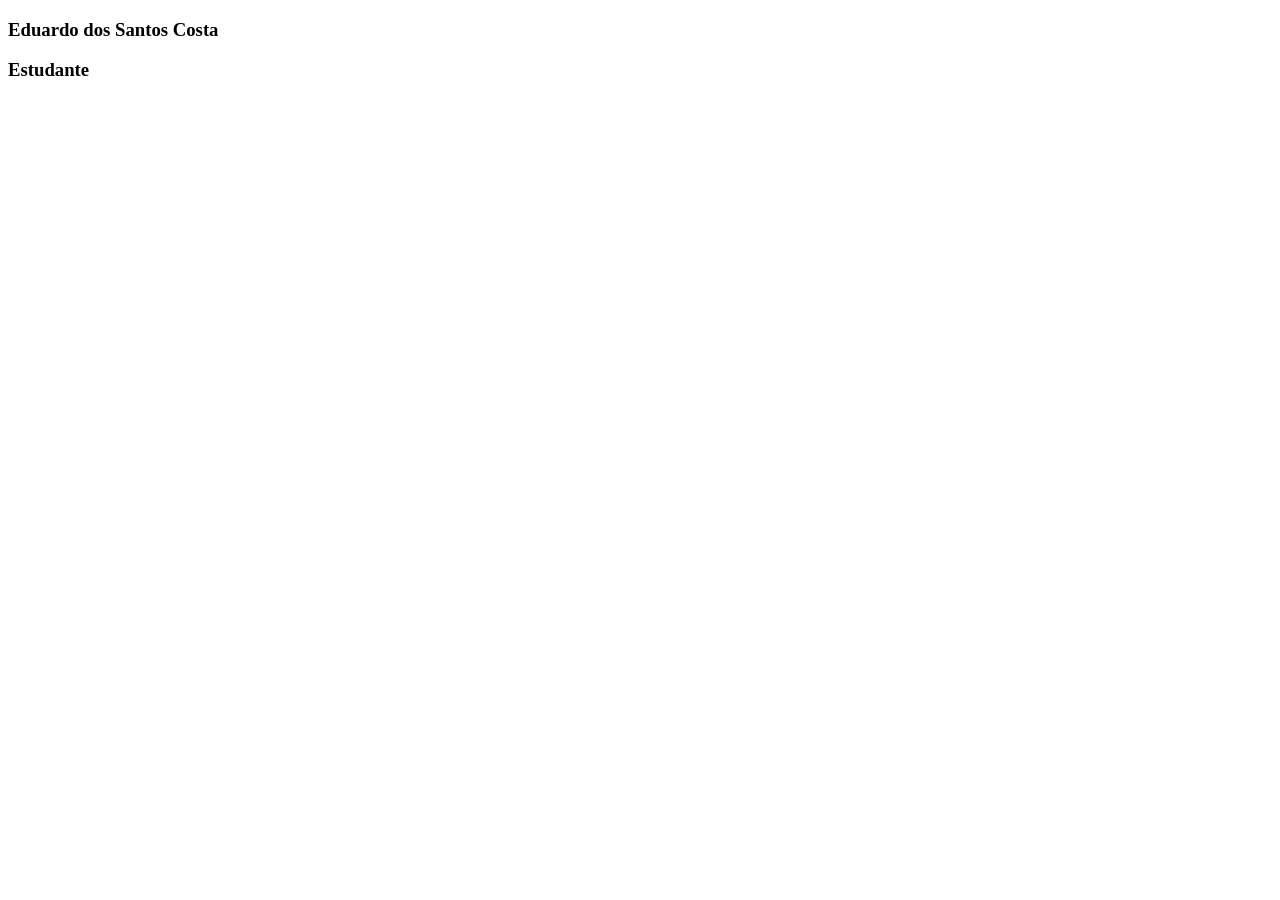
<file: index.html>
<!DOCTYPE html>
<html lang="pt-br">
    <head>
        <meta charset="UTF-8">
        <meta name="viewport" content="width=device-width, initial-scale=1.0">
        <title>Dudds</title>
    </head>
    <body>
        <h3>Eduardo dos Santos Costa</h3>
        <h3>Estudante</h3>
    </body>
</html>
</file>
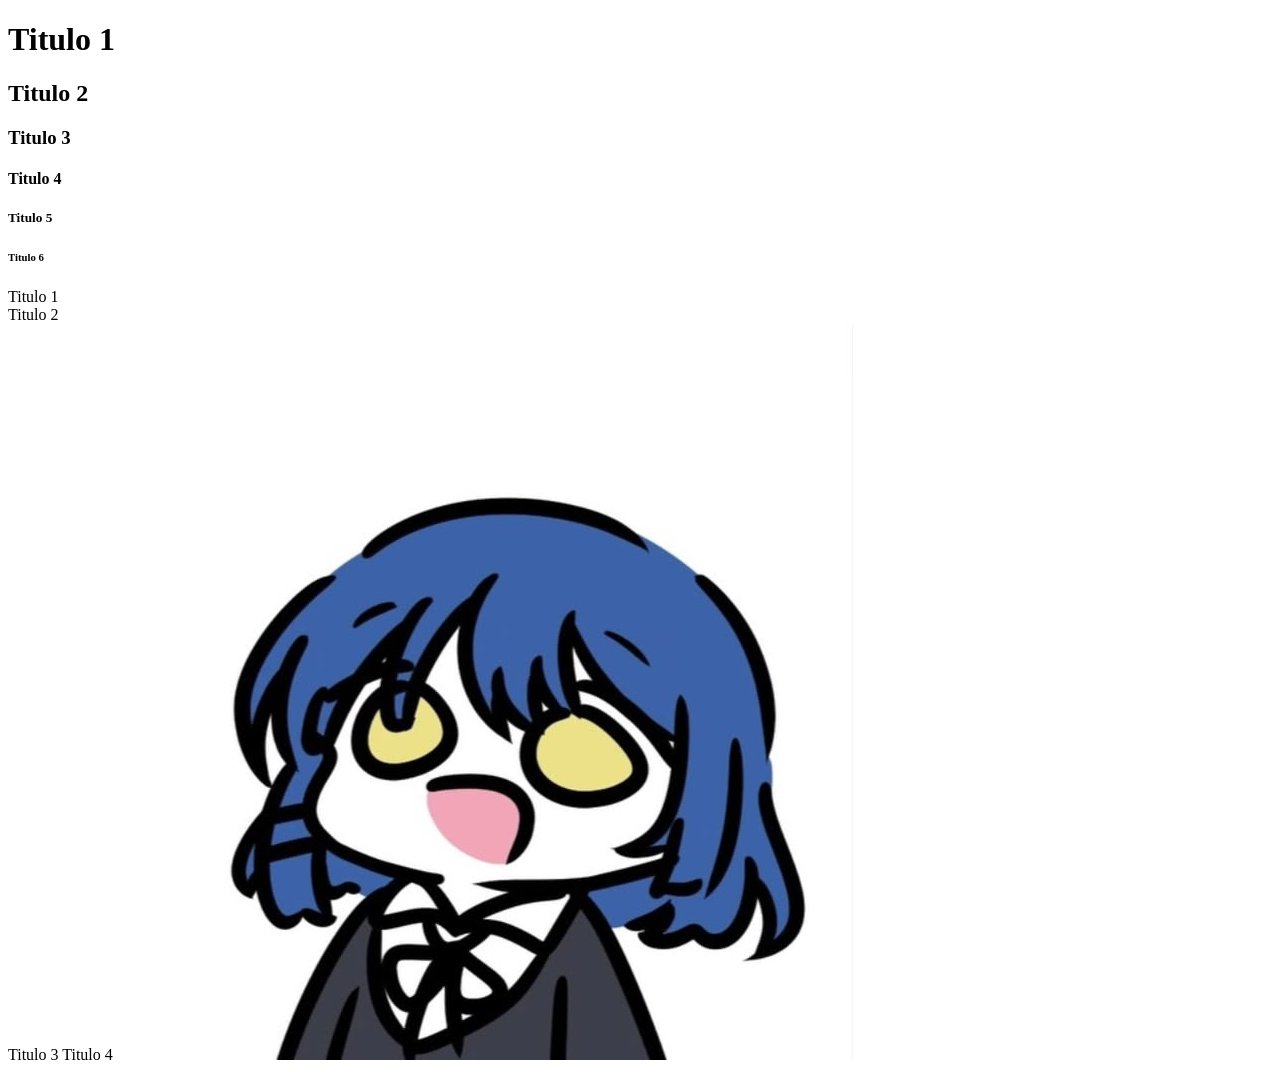
<file: aula-02/index.html>
<!DOCTYPE html>
<html lang="en">
<head>
    <meta charset="UTF-8">
    <meta name="viewport" content="width=device-width, initial-scale=1.0">
    <title>Document</title>
</head>
<body bgcolor="">
    <h1>Titulo 1</h1>
    <h2>Titulo 2</h2>
    <h3>Titulo 3</h3>
    <h4>Titulo 4</h4>
    <h5>Titulo 5</h5>
    <h6>Titulo 6</h6>

    <div>Titulo 1</div>
    <div>Titulo 2</div>
    <span>Titulo 3</span>
    <span>Titulo 4</span>

    <img src="_.jpeg" alt="">
</body>
</html>
</file>
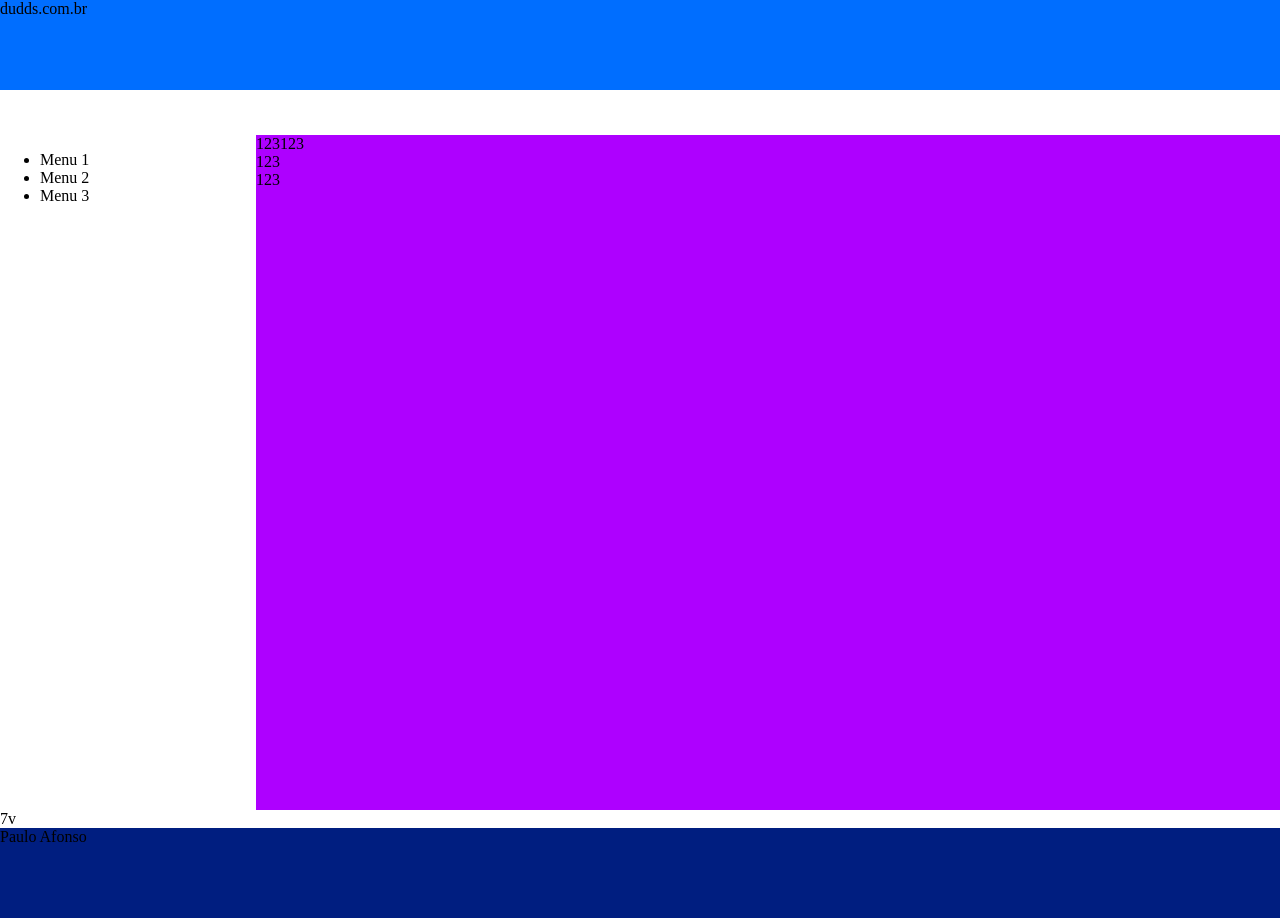
<file: aula-05/index.html>
<!DOCTYPE html>
<html lang="en">
<head>
    <meta charset="UTF-8">
    <meta name="viewport" content="width=device-width, initial-scale=1.0">
    <title>Document</title>
    <link rel="stylesheet" href="styles.css">
</head>
<body>
    <!-- HTML Semantico -->
    <header class="topo">dudds.com.br</header>
    <nav class="navegacao"></nav>
    <main class="corpo">
        <aside class="menulateral">
            <ul>
                <li>Menu 1</li>
                <li>Menu 2</li>
                <li>Menu 3</li>
            </ul>
        </aside>
        <section>
            <article>123</article>
            <article>123</article>
            <article>123</article>
        </section>
        <div class="secao">123</div>
    </main>7v
    <footer class="rodape">Paulo Afonso</footer>
</body>
</html>
</file>
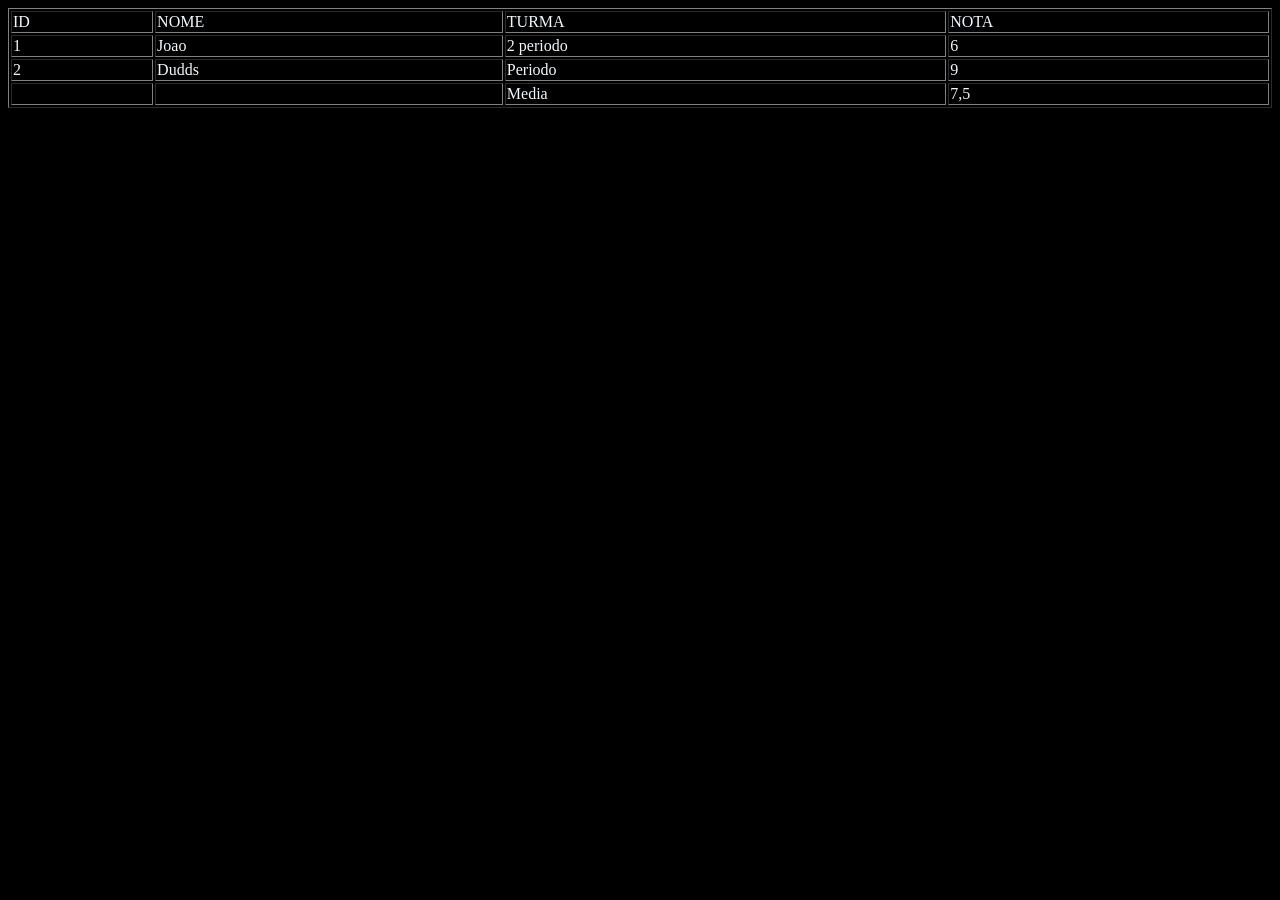
<file: aula-06/index.html>
<!DOCTYPE html>
<html lang="en">
<head>
    <meta charset="UTF-8">
    <meta name="viewport" content="width=device-width, initial-scale=1.0">
    <title>Document</title>
</head>
<body style="color: aliceblue; background-color: black;">
    
    <table border="1" width="100%">
        <thead>
        <tr>
            <td>ID</td>
            <td>NOME</td>
            <td>TURMA</td>
            <td>NOTA</td>
        </tr>
        </thead>
        <tbody>
        <tr>
            <td>1</td>
            <td>Joao</td>
            <td>2 periodo</td>
            <td>6</td>
        </tr>
        <tr>
            <td>2</td>
            <td>Dudds</td>
            <td> Periodo</td>
            <td>9</td>
        </tr>
        </tbody>
        <tfoot>
        <tr>
            <td></td>
            <td></td>
            <td>Media</td>
            <td>7,5</td>
        </tr>
        </tfoot>                                                    

    </table>

</body>
</html>
</file>
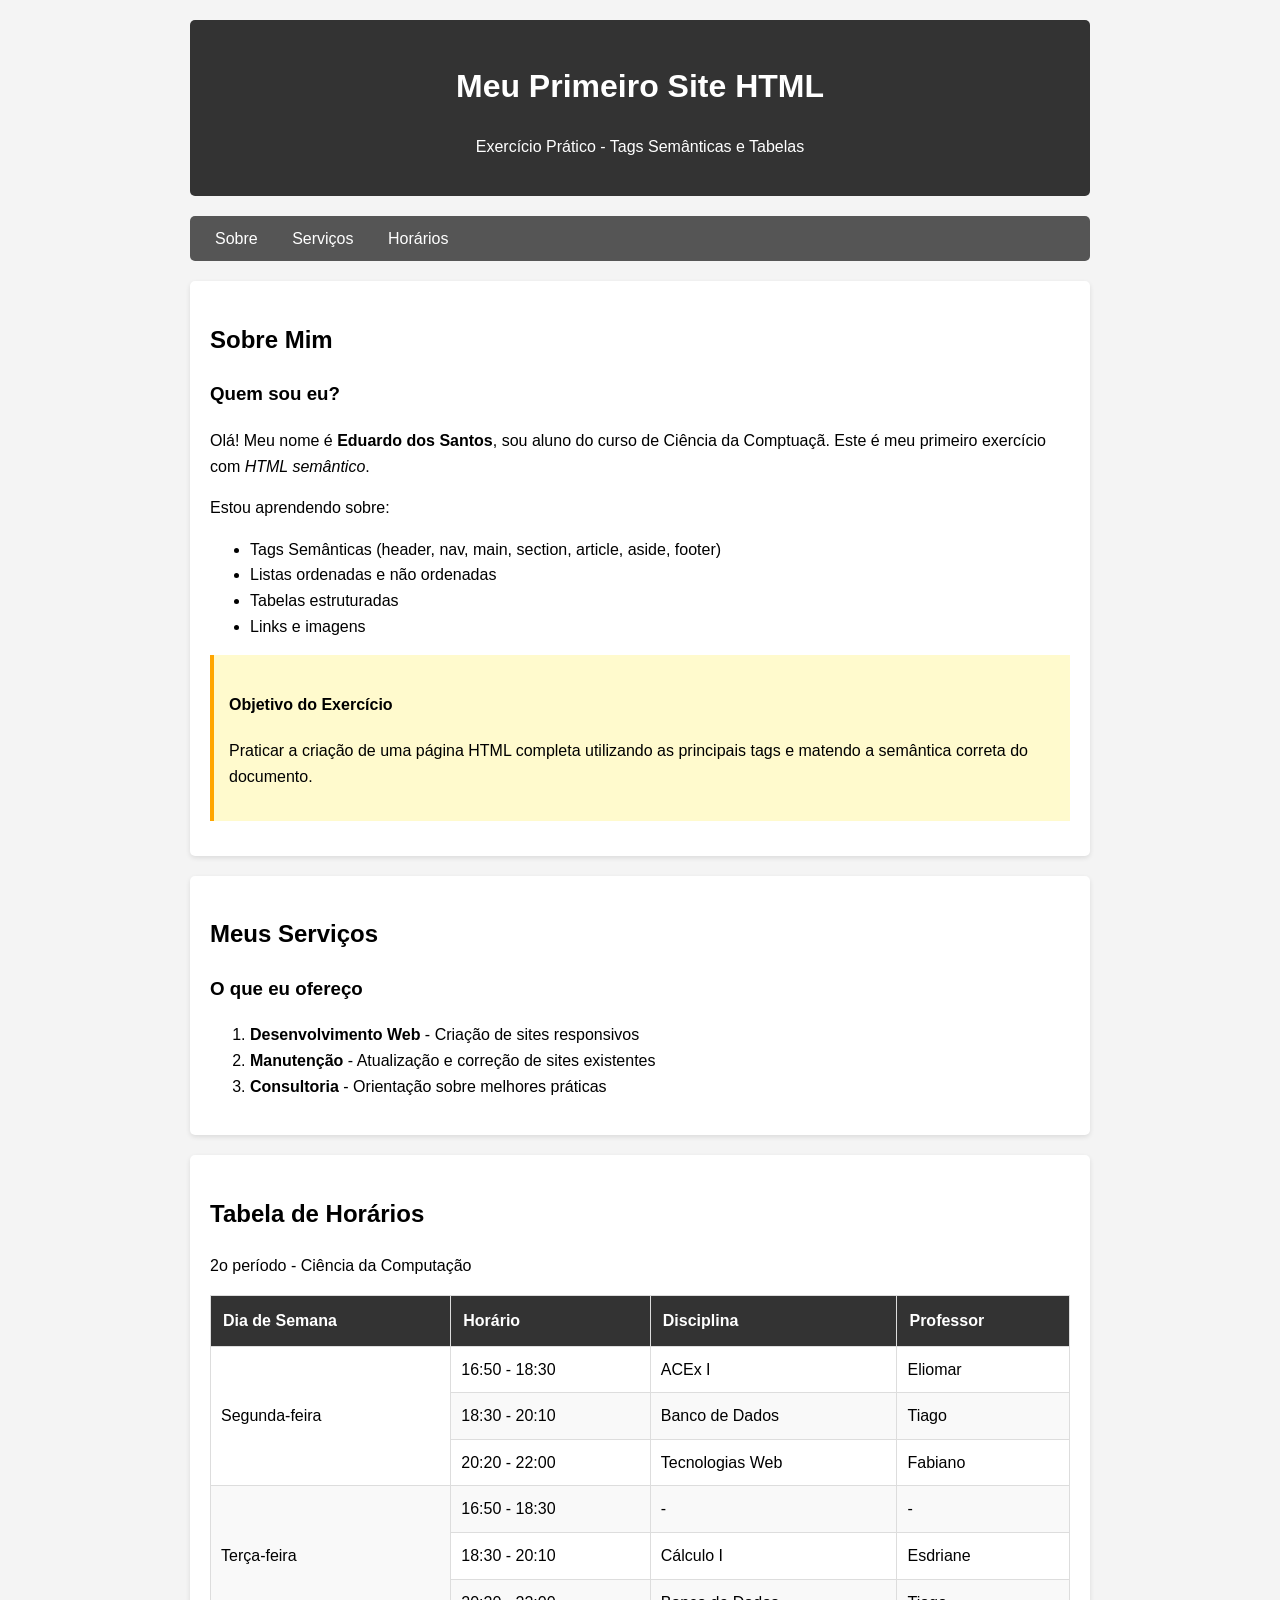
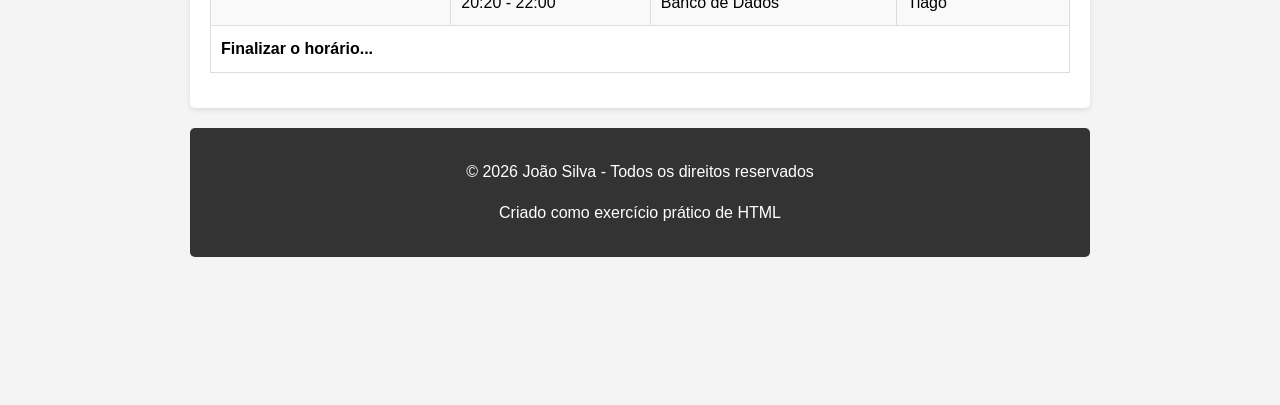
<file: aula-07/index.html>
<!DOCTYPE html>
<html lang="pt-BR">
<head>
    <meta charset="UTF-8">
    <meta name="viewport" content="width=device-width, initial-scale=1.0">
    <title>Exercício Prático - HTML Básico</title>
    <style>
        body {
            font-family: Arial, sans-serif;
            line-height: 1.6;
            max-width: 900px;
            margin: 0 auto;
            padding: 20px;
            background-color: #f4f4f4;
        }
        header {
            background-color: #333;
            color: white;
            padding: 20px;
            text-align: center;
            border-radius: 5px;
        }
        nav {
            background-color: #555;
            padding: 10px;
            margin: 20px 0;
            border-radius: 5px;
        }
        nav a {
            color: white;
            text-decoration: none;
            margin: 0 15px;
        }
        nav a:hover {
            text-decoration: underline;
        }
        section {
            background-color: white;
            padding: 20px;
            margin: 20px 0;
            border-radius: 5px;
            box-shadow: 0 2px 5px rgba(0,0,0,0.1);
        }
        table {
            width: 100%;
            border-collapse: collapse;
            margin: 15px 0;
        }
        table, th, td {
            border: 1px solid #ddd;
        }
        th {
            background-color: #333;
            color: white;
            padding: 12px;
            text-align: left;
        }
        td {
            padding: 10px;
        }
        tr:nth-child(even) {
            background-color: #f9f9f9;
        }
        footer {
            background-color: #333;
            color: white;
            text-align: center;
            padding: 15px;
            margin-top: 20px;
            border-radius: 5px;
        }
        .destaque {
            background-color: #fffacd;
            padding: 15px;
            border-left: 4px solid #ffa500;
            margin: 15px 0;
        }
        img {
            max-width: 100%;
            height: auto;
            border-radius: 5px;
        }
    </style>
</head>
<body>
    
    <!-- CABEÇALHO -->
    <header>
        <h1>Meu Primeiro Site HTML</h1>
        <p>Exercício Prático - Tags Semânticas e Tabelas</p>
    </header>
    <!-- NAVEGAÇÃO -->
     <nav>
        <a href="#sobre">Sobre</a>
        <a href="#servicos">Serviços</a>
        <a href="#horarios">Horários</a>
     </nav>
    <!-- utilizar links com âncora-->

    <!-- SEÇÃO PRINCIPAL -->
    <div>
        <!-- Seção Sobre -->
        <div id="sobre">
            <section>
                <h2><b>Sobre Mim</b></h2>
                <h3>Quem sou eu?</h3>
                <p>Olá! Meu nome é <b>Eduardo dos Santos</b>, sou aluno do curso de Ciência da Comptuaçã. Este é meu primeiro exercício com <i>HTML semântico</i>.</p>
                <p>Estou aprendendo sobre:</p>
                <ul>
                    <li>Tags Semânticas (header, nav, main, section, article, aside, footer)</li>
                    <li>Listas ordenadas e não ordenadas</li>
                    <li>Tabelas estruturadas</li>
                    <li>Links e imagens</li>
                </ul>
            
            <div class="destaque">
                <h4>Objetivo do Exercício</h3>
                <p>Praticar a criação de uma página HTML completa utilizando as principais tags e matendo a semântica correta do documento.</p>
            
            </div>
            
            </section>
            
        </div>
        <!-- Seção Serviços -->
        <div id="servicos">
            <section>
            <h2><b>Meus Serviços</b></h2>
            <h3><b>O que eu ofereço</b></h3>
            <ol>
                <li><b>Desenvolvimento Web</b> - Criação de sites responsivos</li>
                <li><b>Manutenção</b> - Atualização e correção de sites existentes</li>
                <li><b>Consultoria</b> - Orientação sobre melhores práticas</li>
            </ol>
            </section>
        </div>
        <!-- Seção Horários - TABELA -->
        <div id="horarios">
            <section>
                <h2><b>Tabela de Horários</b></h2>
                <p>2o período - Ciência da Computação</p>
                <table>
                    <thead>
                    <tr>
                        <th>Dia de Semana</td>
                        <th>Horário</td>
                        <th>Disciplina</td>
                        <th>Professor</td>
                    </tr>
                    </thead>
                    <tbody>
                    <tr>
                        <td rowspan="3">Segunda-feira</td>
                        <td>16:50 - 18:30</td>
                        <td>ACEx I</td>
                        <td>Eliomar</td>
                    </tr>
                    <tr>
                        <td>18:30 - 20:10</td>
                        <td>Banco de Dados</td>
                        <td>Tiago</td>
                    </tr>
                    <tr>
                        <td>20:20 - 22:00</td>
                        <td>Tecnologias Web</td>
                        <td>Fabiano</td>
                    </tr>
                    <tr>
                        <td rowspan="3">Terça-feira</td>
                        <td>16:50 - 18:30</td>
                        <td>-</td>
                        <td>-</td>
                    </tr>
                    <tr>
                        <td>18:30 - 20:10</td>
                        <td>Cálculo I</td>
                        <td>Esdriane</td>
                    </tr>
                    <tr>
                        <td>20:20 - 22:00</td>
                        <td>Banco de Dados</td>
                        <td>Tiago</td>
                    </tr>
                    </tbody>
                    <tfoot>
                    <tr>
                        <td colspan="4"><b>Finalizar o horário...</b></td>
                    </tr>
                    </tfoot>
                </table>
            </section>
           <!-- Tabela de horários aqui -->
        </div>
    </div>

    <!-- RODAPÉ -->
     <footer>
        <p>© 2026 João Silva - Todos os direitos reservados</p>
        <p>Criado como exercício prático de HTML</p>
     </footer>
     <br><br><br><br><br>
     
</body>
</html>
</file>
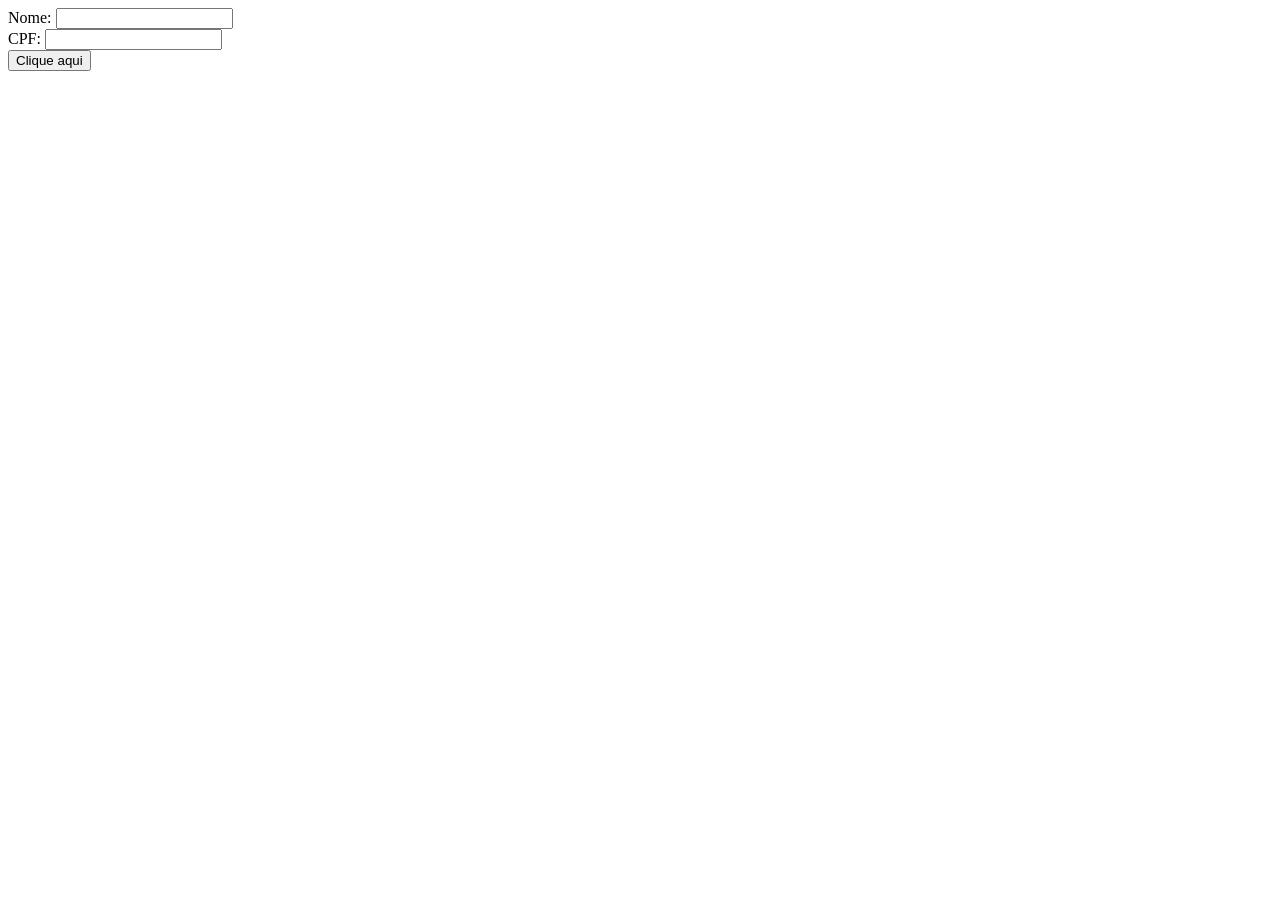
<file: aula-08/index.html>
<!DOCTYPE html>
<html lang="en">
<head>
    <meta charset="UTF-8">
    <meta name="viewport" content="width=device-width, initial-scale=1.0">
    <title>Document</title>
</head>
<body>
    <form action="pag2.html" method="">
        <div>
            <label for="nome_id">Nome: </label>
            <input type="text" id="nome_id" name="nome_tx">
        </div>
        <div>
            <label for="cpf_id">CPF: </label>
            <input type="text" id="cpf_id" name="cpf_tx">
        </div>
        <div>
            <button type="submit"> Clique aqui </button>
        </div>
    </form>
</body>
</html>
</file>
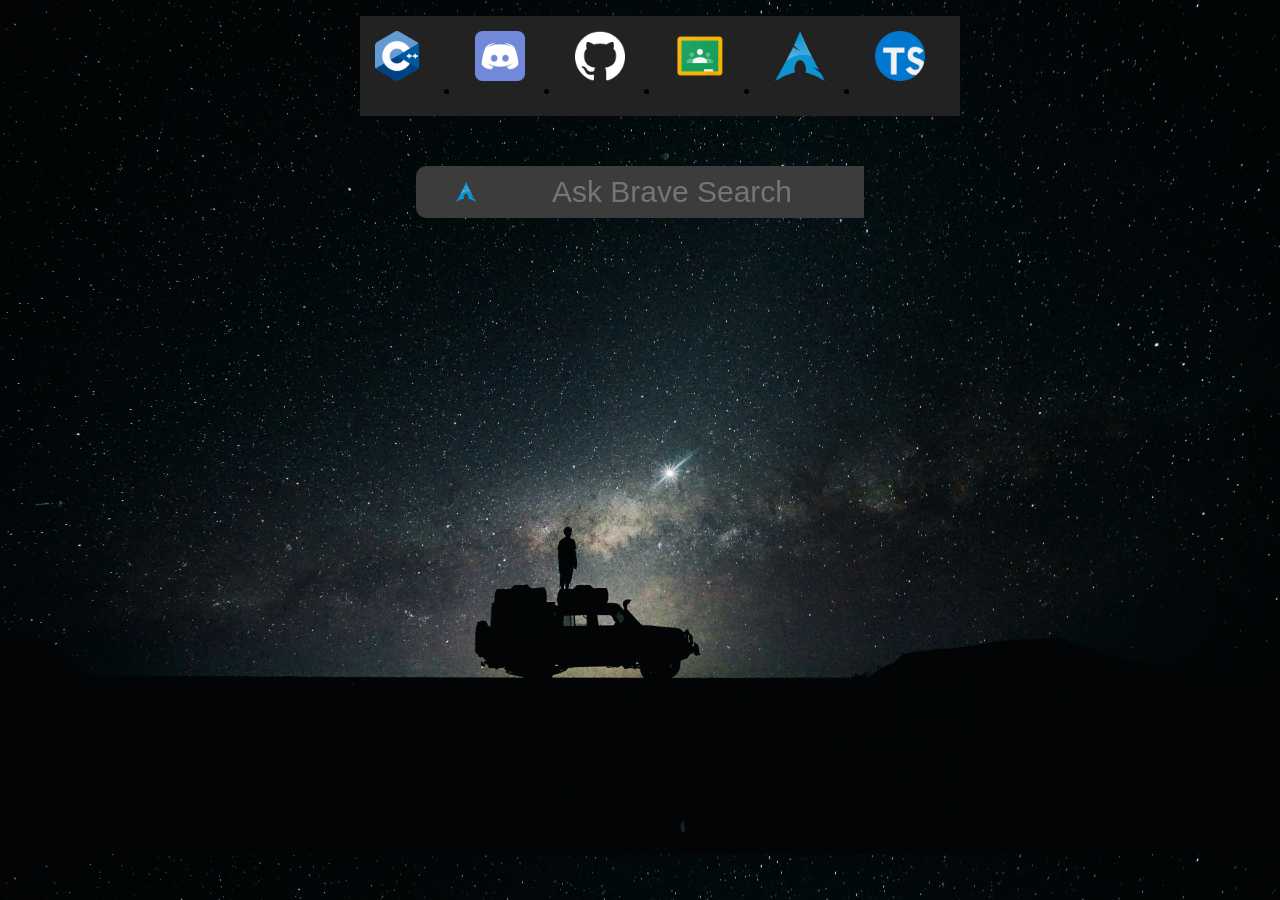
<file: Meu teste/index.html>
<!DOCTYPE html>
<html lang="en">
<head>
    <meta charset="UTF-8">
    <meta name="viewport" content="width=device-width, initial-scale=1.0">
    <title>Document</title>
    <link rel="stylesheet" href="styles.css">
</head>
<body>
    
    <div>
        <ul>
            <li><img src="img/c++_logo.png" alt=""></li>
            <li><img src="img/discord.webp" alt=""></li>
            <li><img src="img/github-white-icon.webp" alt=""></li>
            <li><img src="img/google-classroom-icon.png" alt=""></li>
            <li><img src="img/Arch_Linux__Crystal__icon.svg.png" alt=""></li>
            <li><img src="img/ts.png" alt=""></li>
        </ul>
        <br>
        <div class="inp">
            <ul>
            <form action="">
                <img src="img/Arch_Linux__Crystal__icon.svg.png" alt="">
                <input type="text" name="" id="" placeholder="Ask Brave Search">
            </form>
            </ul>   
        </div>
    </div>
    
    
</body>
</html>
</file>
<file: aula-05/styles.css>
body {
    margin: 0px;
}

.topo {
    height: 10vh;
    background-color: rgb(0, 110, 255);
}
.navegacao {
    height: 5vh;
}

.corpo {
    height: 75vh;
    background-color:rgb(174, 0, 255);
    display: flex;
}

.rodape {
    height: 10vh;
    background-color: rgb(0, 30, 128);
}

.menulateral {
    height: 100%;
    width: 20%;
    background-color: white;
}
</file>
<file: Meu teste/styles.css>
div ul{
    align-items: center;
    justify-content: center;
}

ul {
    display: flex;
    flex-direction: row;
}

body {
    max-width: 1920px;
    max-height: 1080px;
    background-size: cover;
    background-image: url(img/jonatan-pie-h8nxGssjQXs-unsplash.jpg);
}

li {
    background-color: #222222;
    height: 100px;
    width: 100px;
}

li img {
    max-width: 50px;
    max-height: 50px;
    padding: 15px;
}

form img {
    width: 20px;
    height: 20px;
}

.inp {
    align-items: center;
    justify-content: center;
    display: flex;
    flex-direction: row;
    margin: 0 auto;
}

.inp form {
    background-color: #3c3c3c;
}

.inp input {
    height: 50px;
    background-color: #3c3c3c;
    text-align: center;
    border: 20px;
    color: aliceblue;
    font-size: 30px;
}

.inp ul {
    background-color: #3c3c3c;
    border-radius: 10px;
}
</file>
